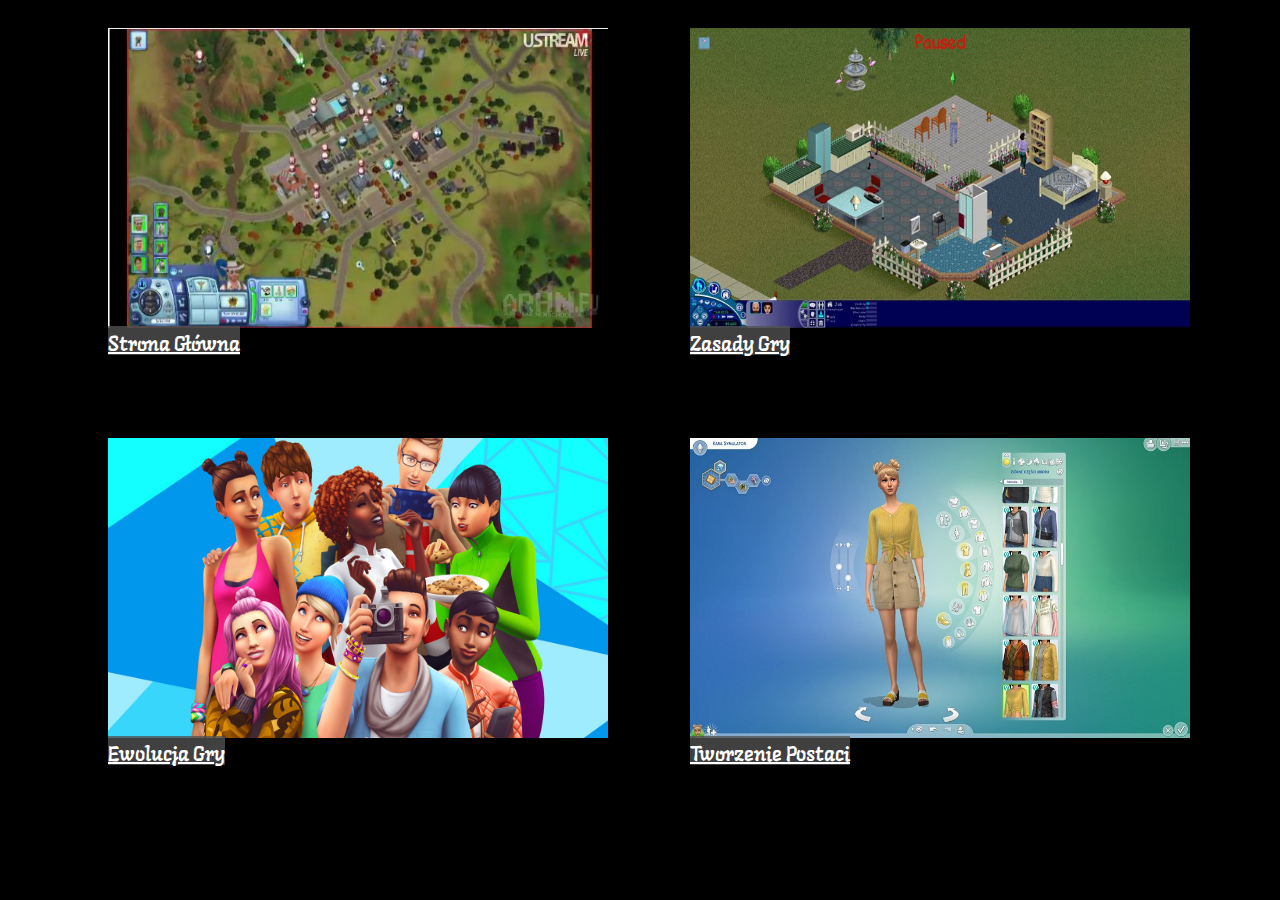
<file: index.html>
<!DOCTYPE html>
<html lang="en">
<head>
    <meta charset="UTF-8">
    <meta name="viewport" content="width=device-width, initial-scale=1.0">
    <title>The Sims - Kategorie</title>
    <link rel="stylesheet" href="https://cdn.jsdelivr.net/npm/bootstrap@4.5.3/dist/css/bootstrap.min.css" integrity="sha384-TX8t27EcRE3e/ihU7zmQxVncDAy5uIKz4rEkgIXeMed4M0jlfIDPvg6uqKI2xXr2" crossorigin="anonymous">
    <link rel="preconnect" href="https://fonts.gstatic.com"><link href="https://fonts.googleapis.com/css2?family=Langar&display=swap" rel="stylesheet">
    <link rel="stylesheet" href="style.css">
</head>
<body>
    <div class="str1">
        <div>
            <div class="cardy1">
                <img class="card-img-top" src="./img/ts3/15.jpg" alt="">
                <div class="card-body">
                  <a href="strglowna.html" class="btn przyciski"> Strona Główna </a>
                </div>
            </div>
            <div class="cardy1">
                <img class="card-img-top" src="./img/ts4/the-sims.jpg" alt="">
                <div class="card-body">
                  <a href="ewolucja.html" class="btn przyciski"> Ewolucja Gry </a>
                </div>
            </div>
        </div>
        <div>
            <div class="cardy1">
                <img class="card-img-top" src="./img/ts1/296319421.jpg" alt="">
                <div class="card-body">
                  <a href="zasady.html" class="btn przyciski"> Zasady Gry </a>
                </div>
            </div>
            <div class="cardy1">
                <img class="card-img-top" src="./img/ts4/1e51d545424c99deef03fa9d1d1f.jpg" alt="">
                <div class="card-body">
                  <a href="postacie.html" class="btn przyciski"> Tworzenie Postaci</a>
                </div>
            </div>
        </div>
    </div>


</body>
</html>
</file>
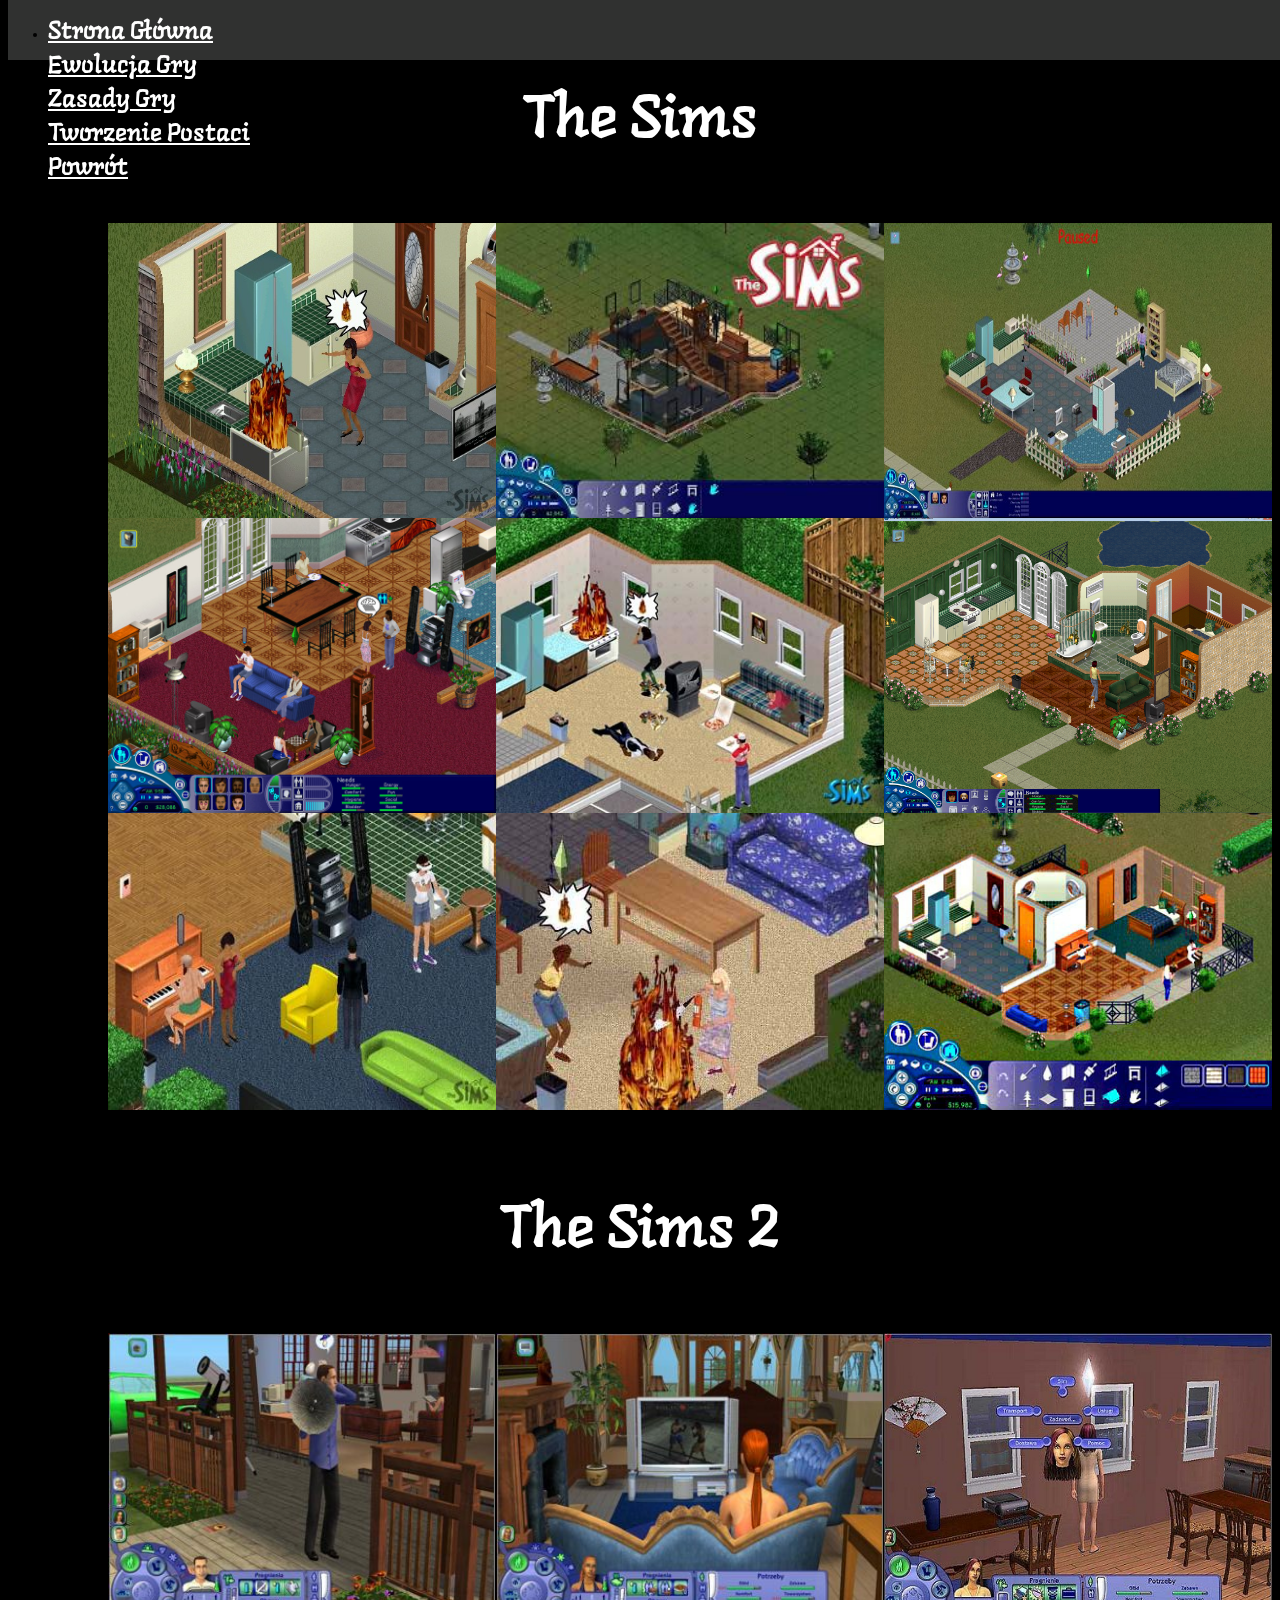
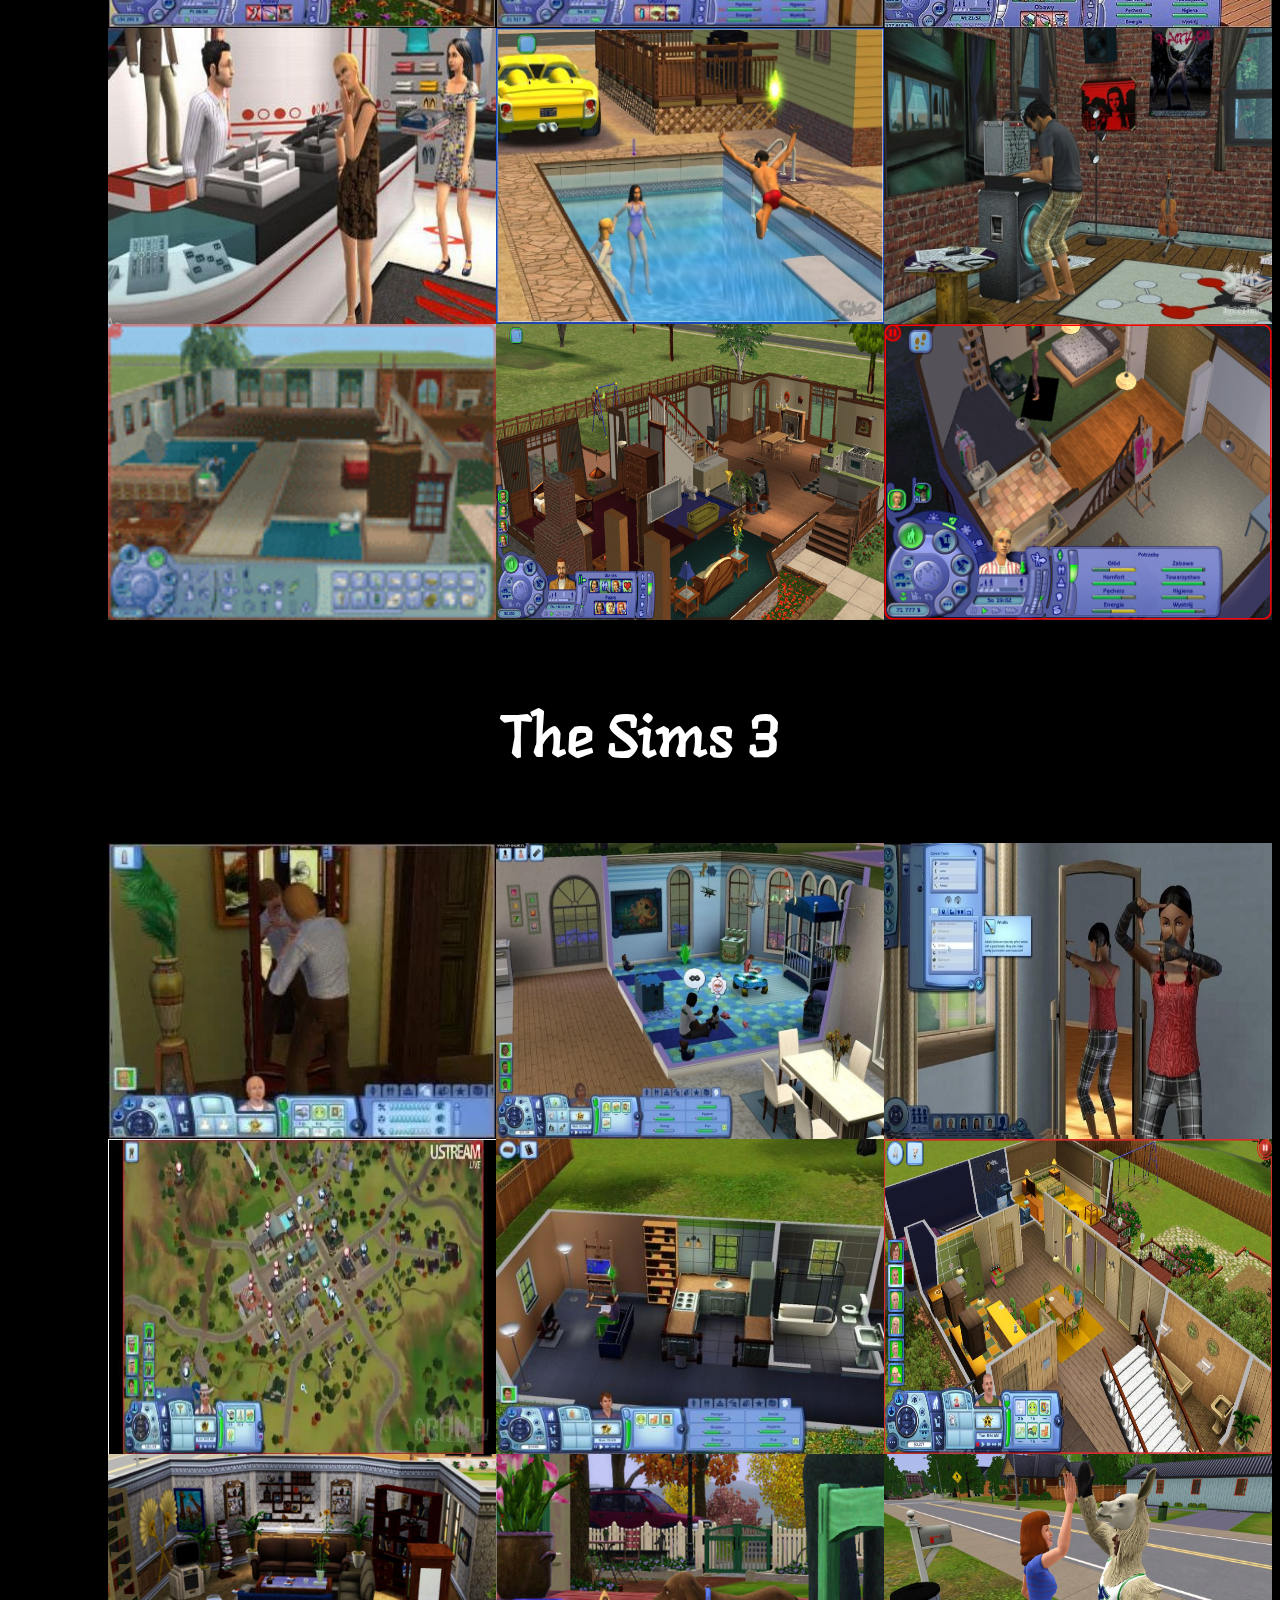
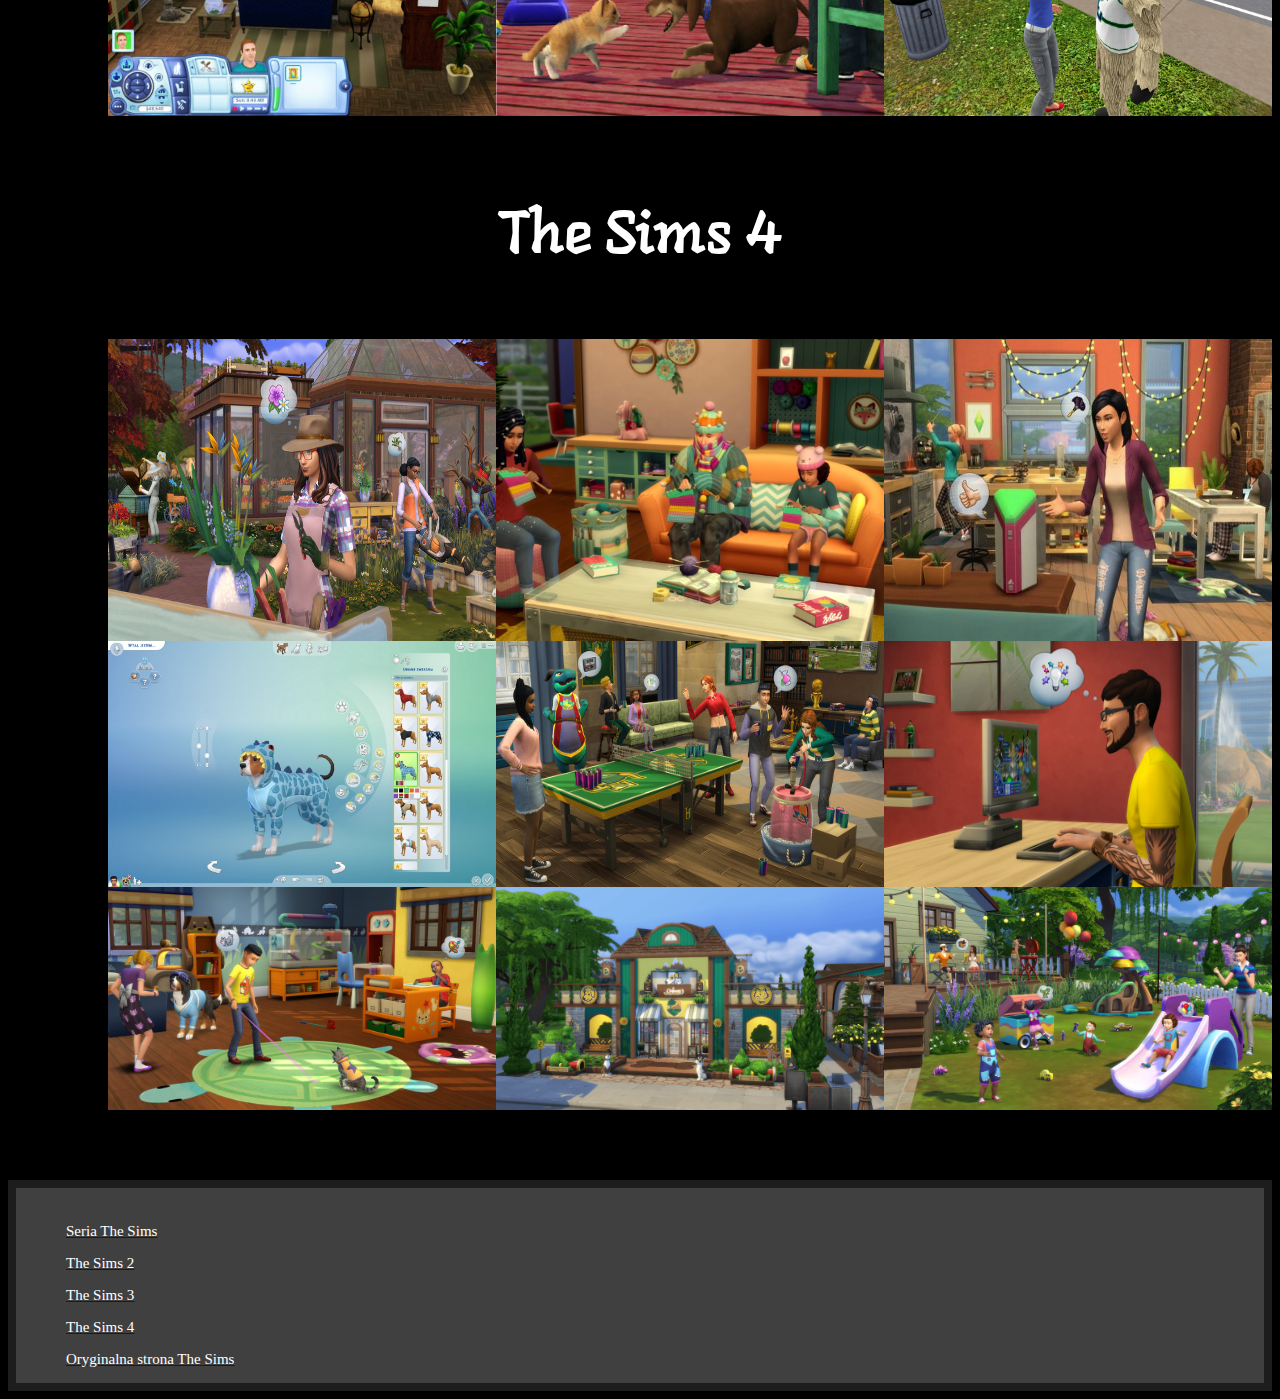
<file: ewolucja.html>
<!DOCTYPE html>
<html lang="en">
<head>
    <meta charset="UTF-8">
    <meta name="viewport" content="width=device-width, initial-scale=1.0">
    <title>The Sims - Ewolucja Gry</title>
    <link rel="stylesheet" href="https://cdn.jsdelivr.net/npm/bootstrap@4.5.3/dist/css/bootstrap.min.css" integrity="sha384-TX8t27EcRE3e/ihU7zmQxVncDAy5uIKz4rEkgIXeMed4M0jlfIDPvg6uqKI2xXr2" crossorigin="anonymous">
    <link rel="preconnect" href="https://fonts.gstatic.com"><link href="https://fonts.googleapis.com/css2?family=Langar&display=swap" rel="stylesheet">
    <link rel="stylesheet" href="style.css">
</head>
<body>
  <div id="menu" class="container-fluid background-menu  nawigacja">
    <ul class="nav justify-content-center">
      <li class="nav-item">
        <a class="btn nav-link buton" href="strglowna.html">Strona Główna</a>
      </li>
      <li class="nav-item">
        <a class="btn nav-link buton" href="ewolucja.html">Ewolucja Gry</a>
      </li>
      <li class="nav-item">
        <a class="btn nav-link buton" href="zasady.html">Zasady Gry</a>
      </li>
      <li class="nav-item">
        <a class="btn nav-link buton" href="postacie.html">Tworzenie Postaci</a>
      </li>
      <li class="nav-item">
        <a class="btn nav-link buton" href="index.html">Powrót</a>
      </li>
    </ul>
  </div>

  <div class="ts"><p>The Sims</p></div>

  <div class="galeria col-sm-12 col-md-12 col-lg-10 justify-content-center">
    <div class="glrewolucja">
      <img class="img2" src="./img/ts1/001.jpg" alt="">
    </div>
    <div class="glrewolucja">
      <img class="img2" src="./img/ts1/1589140.largethumb.jpg" alt="">
    </div>
    <div class="glrewolucja">
      <img class="img2" src="./img/ts1/296319421.jpg" alt="">
    </div>
    <div class="glrewolucja">
      <img class="img2" src="./img/ts1/img1.jpg" alt="">
    </div>
    <div class="glrewolucja">
      <img class="img2" src="./img/ts1/sims7.jpg" alt="">
    </div>
    <div class="glrewolucja">
      <img class="img2" src="./img/ts1/sims1.png" alt="">
    </div>
    <div class="glrewolucja">
      <img class="img2" src="./img/ts1/sims3.jpg" alt="">
    </div>
    <div class="glrewolucja">
      <img class="img2" src="./img/ts1/sims4.jpg" alt="">
    </div>
    <div class="glrewolucja">
      <img class="img2" src="./img/ts1/sims6.jpg" alt="">
    </div>
  </div>
  
  <div class="ts"><p>The Sims 2</p></div>

  <div class="galeria col-sm-12 col-md-12 col-lg-10">
    <div class="glrewolucja">
      <img class="img2" src="./img/ts2/-1861607156.jpg" alt="">
    </div>
    <div class="glrewolucja">
      <img class="img2" src="./img/ts2/-1861871640.jpg" alt="">
    </div>
    <div class="glrewolucja">
      <img class="img2" src="./img/ts2/332162508.jpg" alt="">
    </div>
    <div class="glrewolucja">
      <img class="img2" src="./img/ts2/49580_49580_jpg_90_adaptiveresize_399x300.jpg" alt="">
    </div>
    <div class="glrewolucja">
      <img class="img2" src="./img/ts2/56bc2a9d4384a.jpg" alt="">
    </div>
    <div class="glrewolucja">
      <img class="img2" src="./img/ts2/744869343.jpg" alt="">
    </div>
    <div class="glrewolucja">
      <img class="img2" src="./img/ts2/iiooi.jpg" alt="">
    </div>
    <div class="glrewolucja">
      <img class="img2" src="./img/ts2/sims-2.png" alt="">
    </div>
    <div class="glrewolucja">
      <img class="img2" src="./img/ts2/Zrzut ekranu (12).png" alt="">
    </div>
  </div>

  <div class="ts"><p>The Sims 3</p></div>

  <div class="galeria col-sm-12 col-md-12 col-lg-10">
    <div class="glrewolucja">
      <img class="img2" src="./img/ts3/1187852093.webp" alt="">
    </div>
    <div class="glrewolucja">
      <img class="img2" src="./img/ts3/139135593 (1).webp" alt="">
    </div>
    <div class="glrewolucja">
      <img class="img2" src="./img/ts3/The-Sims-3-obrazek-2.jpg" alt="">
    </div>
    <div class="glrewolucja">
      <img class="img2" src="./img/ts3/15.jpg" alt="">
    </div>
    <div class="glrewolucja">
      <img class="img2" src="./img/ts3/590e3f4e5bafe3eddb638009.jpg" alt="">
    </div>
    <div class="glrewolucja">
      <img class="img2" src="./img/ts3/ingame_16x9.jpg" alt="">
    </div>
    <div class="glrewolucja">
      <img class="img2" src="./img/ts3/the-sims-3-nowoczesny-apartament-pc-pl-1.jpg" alt="">
    </div>
    <div class="glrewolucja">
      <img class="img2" src="./img/ts3/the-sims-3-pets-screenshot.jpg" alt="">
    </div>
    <div class="glrewolucja">
      <img class="img2" src="./img/ts3/Screenshot-47.jpg" alt="">
    </div>
  </div>

  <div class="ts"> <p>The Sims 4</p> </div>

  <div class="galeria col-sm-12 col-md-12 col-lg-10">
    <div class="glrewolucja">
      <img class="img2" src="./img/ts4/werfg.jpg" alt="">
    </div>
    <div class="glrewolucja">
      <img class="img2" src="./img/ts4/3706967-sims4knit.jpg" alt="">
    </div>
    <div class="glrewolucja">
      <img class="img2" src="./img/ts4/Desktop940.jpg" alt="">
    </div>
    <div class="glrewolucja">
      <img class="img2" src="./img/ts4/IqOpTXxXb3NyvBnus88tnuiZL4hPO5.jpg" alt="">
    </div>
    <div class="glrewolucja">
      <img class="img2" src="./img/ts4/sims-stay-and-play-placeholder.png.adapt.crop191x100.628p.png" alt="">
    </div>
    <div class="glrewolucja">
      <img class="img2" src="./img/ts4/The-Sims-4-fot.-thesims.com_.png" alt="">
    </div>
    <div class="glrewolucja">
      <img class="img2" src="./img/ts4/The-Sims-4-screenshot-3-1024x576.jpg" alt="">
    </div>
    <div class="glrewolucja">
      <img class="img2" src="./img/ts4/the-sims-4-sklep11.png" alt="">
    </div>
    <div class="glrewolucja">
      <img class="img2" src="./img/ts4/ts4-sp12-screen-03.jpg" alt="">
    </div>
  </div>

  <footer class="koniec">
    <a href="https://pl.wikipedia.org/wiki/The_Sims">
      <p class="tekst2">Seria The Sims</p>
    </a>
    <a href="https://pl.wikipedia.org/wiki/The_Sims_2">
      <p class="tekst2">The Sims 2</p>
    </a>
    <a href="https://pl.wikipedia.org/wiki/The_Sims_3">
      <p class="tekst2">The Sims 3</p>
    </a>
    <a href="https://pl.wikipedia.org/wiki/The_Sims_4">
      <p class="tekst2">The Sims 4</p>
    </a>
    <a href="https://www.ea.com/pl-pl/games/the-sims">
    <p class="tekst2">Oryginalna strona The Sims</p>
    </a>
  </footer>
</body>
</html>
</file>
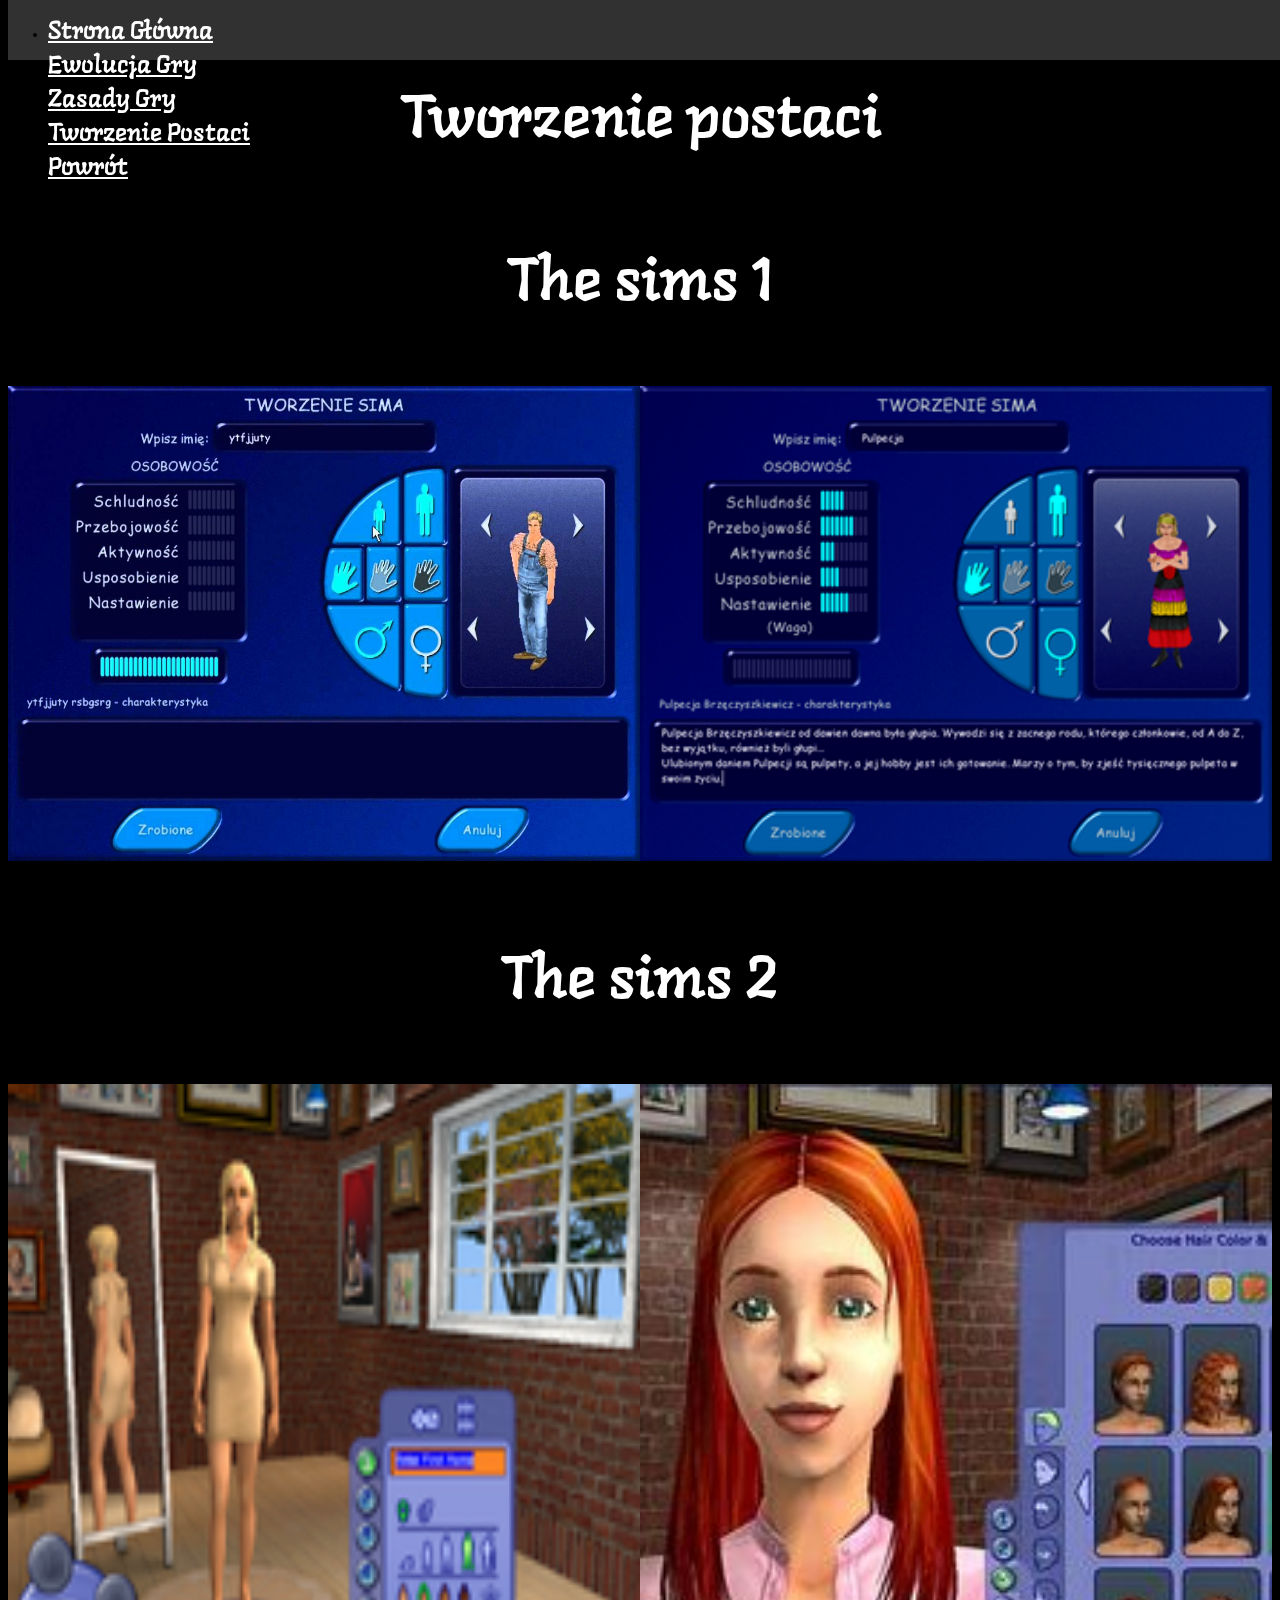
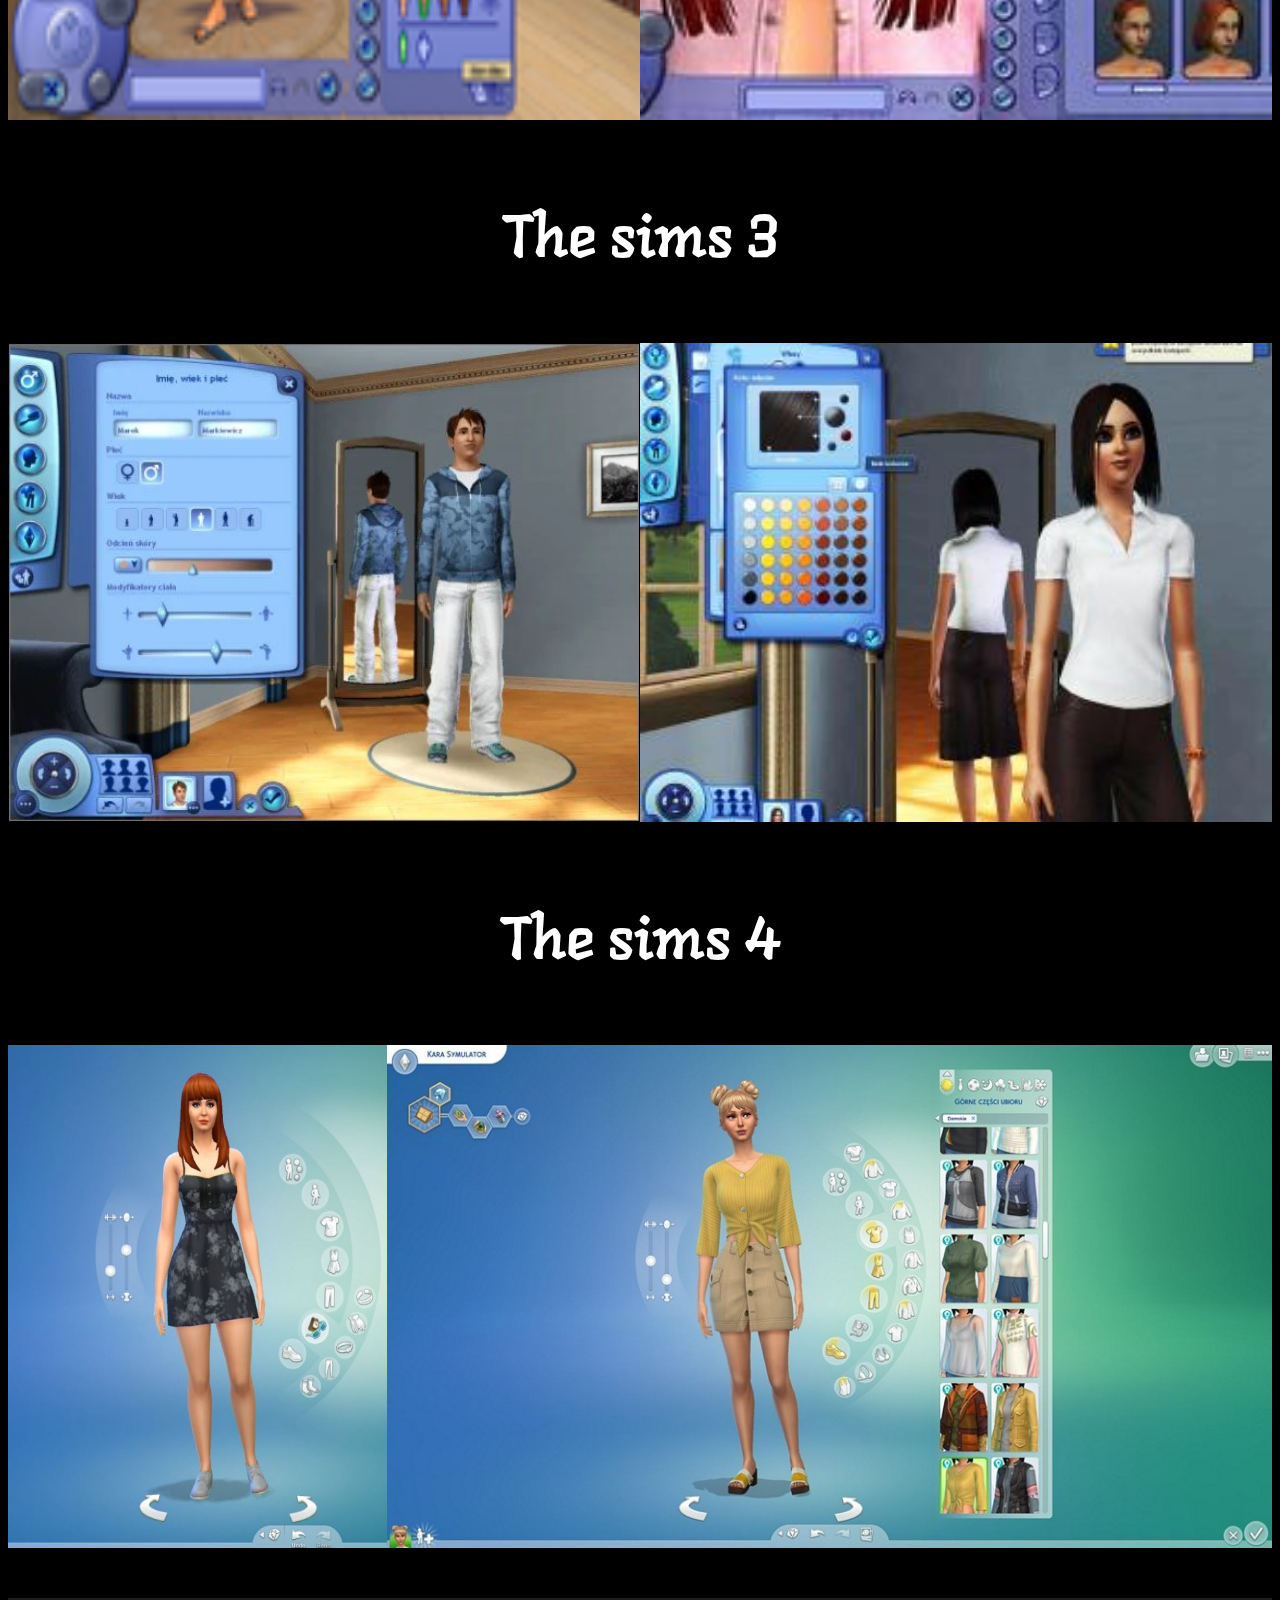
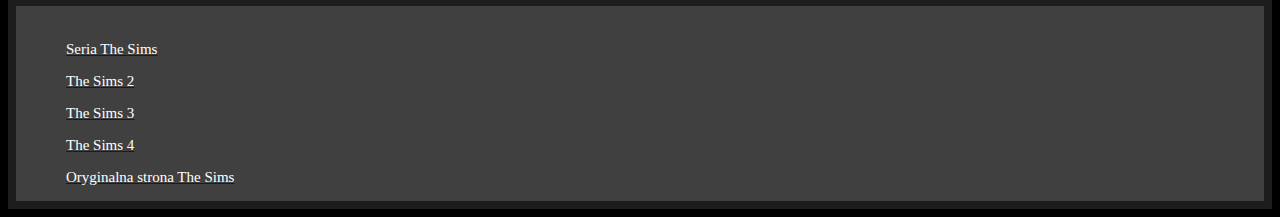
<file: postacie.html>
<!DOCTYPE html>
<html lang="en">
<head>
    <meta charset="UTF-8">
    <meta name="viewport" content="width=device-width, initial-scale=1.0">
    <title>The Sims - Tworzenie Postaci</title>
    <link rel="stylesheet" href="https://cdn.jsdelivr.net/npm/bootstrap@4.5.3/dist/css/bootstrap.min.css" integrity="sha384-TX8t27EcRE3e/ihU7zmQxVncDAy5uIKz4rEkgIXeMed4M0jlfIDPvg6uqKI2xXr2" crossorigin="anonymous">
    <link rel="preconnect" href="https://fonts.gstatic.com"><link href="https://fonts.googleapis.com/css2?family=Langar&display=swap" rel="stylesheet">
    <link rel="stylesheet" href="style.css">
</head>
<body>
  <div id="menu" class="container-fluid background-menu  nawigacja">
    <ul class="nav justify-content-center">
      <li class="nav-item">
        <a class="btn nav-link justify-content-center buton" href="strglowna.html">Strona Główna</a>
      </li>
      <li class="nav-item">
        <a class="btn nav-link buton" href="ewolucja.html">Ewolucja Gry</a>
      </li>
      <li class="nav-item">
        <a class="btn nav-link buton" href="zasady.html">Zasady Gry</a>
      </li>
      <li class="nav-item">
        <a class="btn nav-link buton" href="postacie.html">Tworzenie Postaci</a>
      </li>
      <li class="nav-item">
        <a class="btn nav-link buton" href="index.html">Powrót</a>
      </li>
    </ul>
  </div>

  <div>
    <p class="ts">Tworzenie postaci</p>
    <p class="ts">The sims 1</p>
    <div class="tspostaci">
      <div><img src="./img/ts1/maxresdefault.jpg" alt=""></div>
      <div><img src="./img/ts1/Pulpecja_w_CASie.png" alt=""></div>
    </div>
  </div>
  <div>
    <p class="ts">The sims 2</p>
    <div class="tspostaci">
      <div><img src="./img/ts2/Create_A_Sim.png" alt=""></div>
      <div><img src="./img/ts2/Sims_cas.jpg" alt=""></div>
    </div>
  </div>
  <div>
    <p class="ts">The sims 3</p>
    <div class="tspostaci">
      <div><img src="./img/ts3/5785796.webp" alt=""></div>
      <div><img src="./img/ts3/unnamed.jpg" alt=""></div>
    </div>
  </div>
  <div>
    <p class="ts">The sims 4</p>
    <div class="tspostaci2">
      <div><img src="./img/ts4/The-Sims-4-CAS-3-568x675.jpg" alt=""></div>
      <div><img src="./img/ts4/1e51d545424c99deef03fa9d1d1f.jpg" alt=""></div>
    </div>
  </div>

  <footer class="koniec">
    <a href="https://pl.wikipedia.org/wiki/The_Sims">
      <p class="tekst2">Seria The Sims</p>
    </a>
    <a href="https://pl.wikipedia.org/wiki/The_Sims_2">
      <p class="tekst2">The Sims 2</p>
    </a>
    <a href="https://pl.wikipedia.org/wiki/The_Sims_3">
      <p class="tekst2">The Sims 3</p>
    </a>
    <a href="https://pl.wikipedia.org/wiki/The_Sims_4">
      <p class="tekst2">The Sims 4</p>
    </a>
    <a href="https://www.ea.com/pl-pl/games/the-sims">
    <p class="tekst2">Oryginalna strona The Sims</p>
    </a>
  </footer>
</body>
</html>
</file>
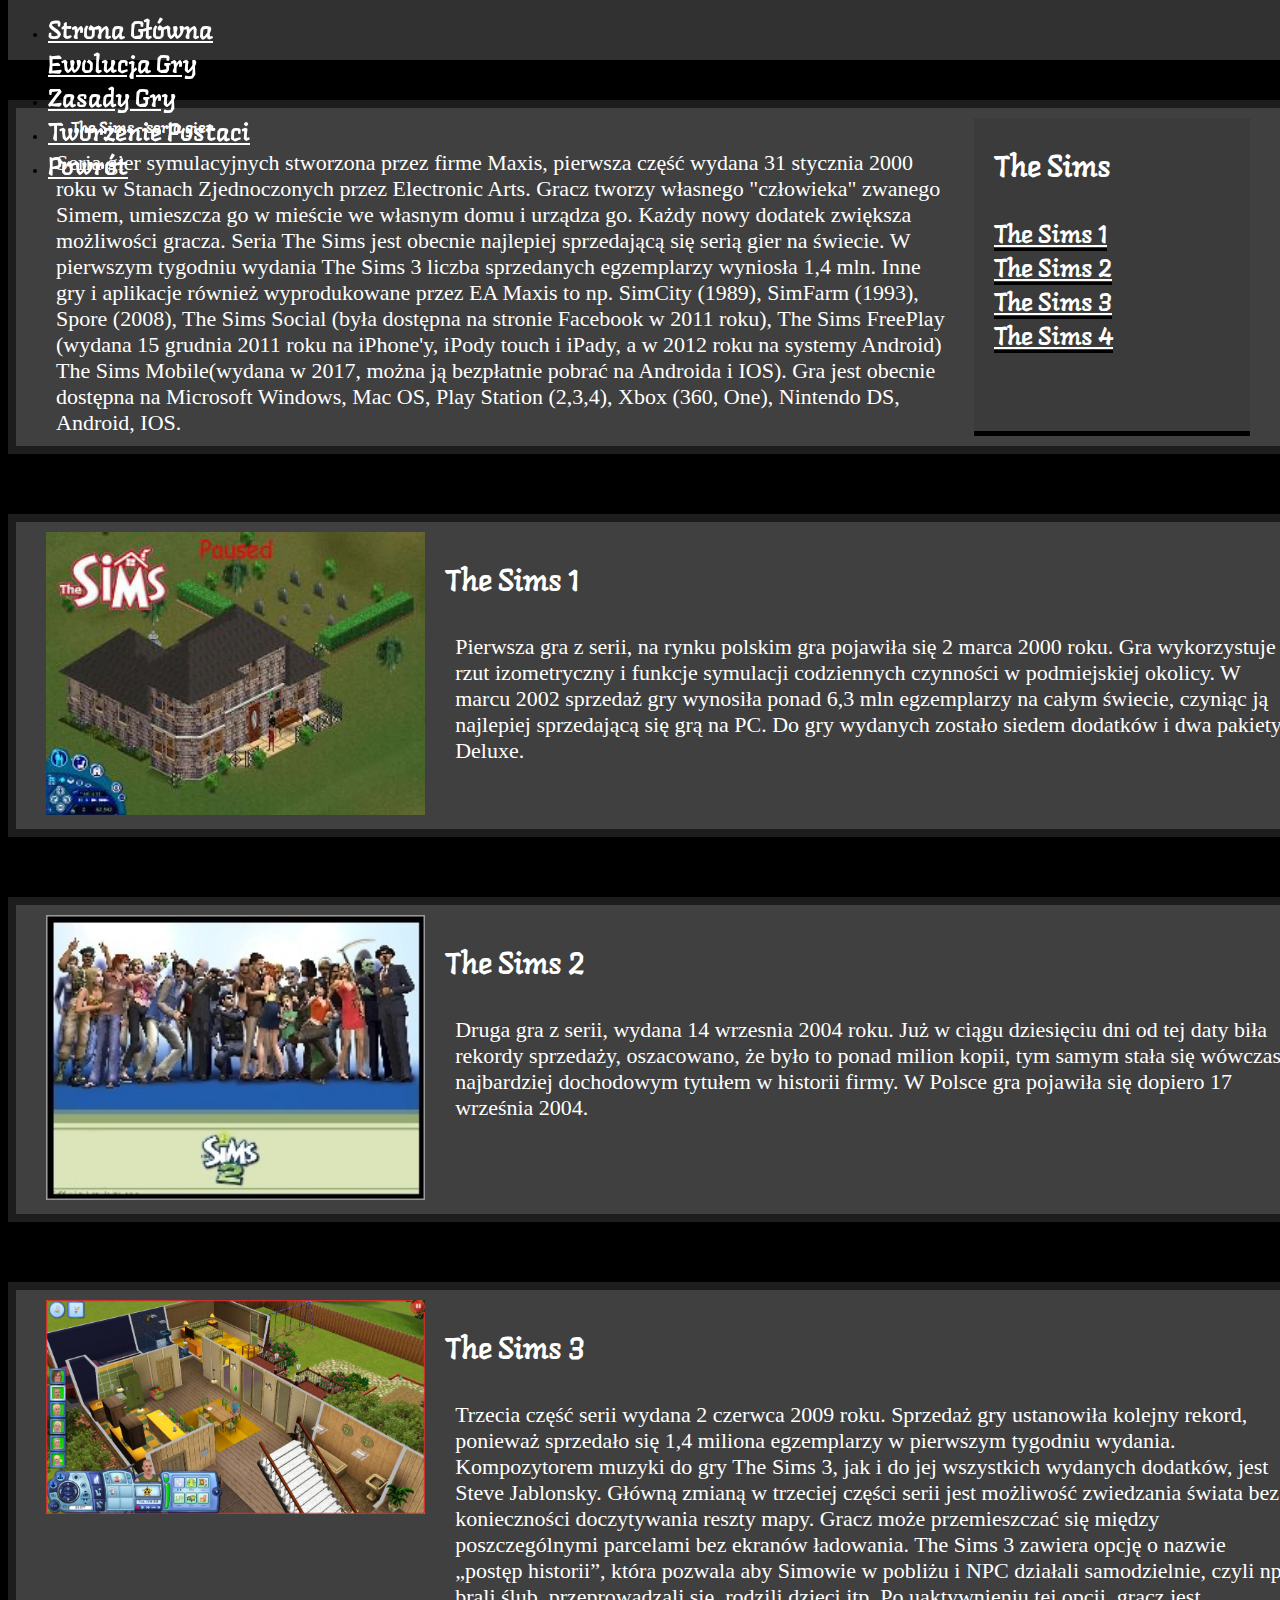
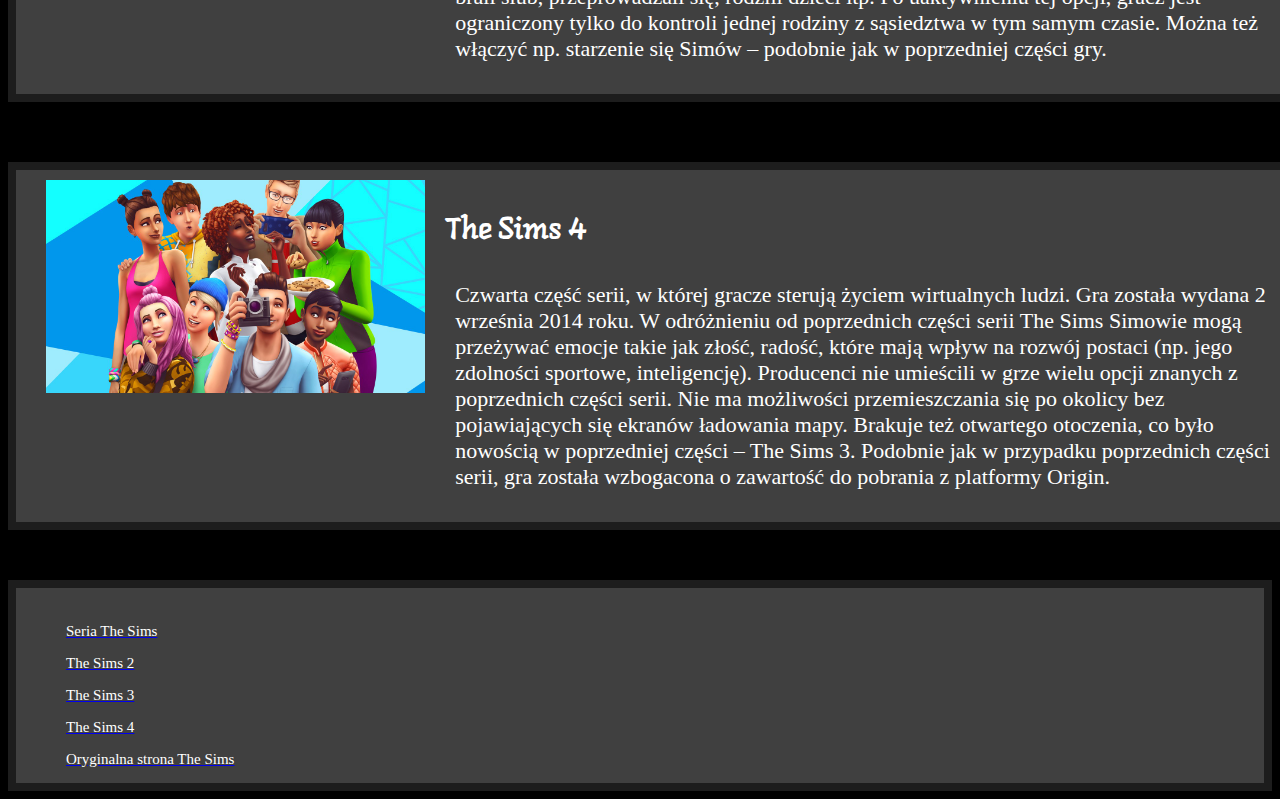
<file: strglowna.html>
<!DOCTYPE html>
<html lang="en">
<head>
    <meta charset="UTF-8">
    <meta name="viewport" content="width=device-width, initial-scale=1.0">
    <title>The Sims - Strona Główna</title>
    <link rel="stylesheet" href="https://cdn.jsdelivr.net/npm/bootstrap@4.5.3/dist/css/bootstrap.min.css" integrity="sha384-TX8t27EcRE3e/ihU7zmQxVncDAy5uIKz4rEkgIXeMed4M0jlfIDPvg6uqKI2xXr2" crossorigin="anonymous">
    <link rel="preconnect" href="https://fonts.gstatic.com"><link href="https://fonts.googleapis.com/css2?family=Langar&display=swap" rel="stylesheet">
    <link rel="stylesheet" href="style.css">
</head>
<body>
  <div id="menu" class="container-fluid background-menu  nawigacja">
    <ul class="nav justify-content-center">
      <li class="nav-item">
        <a class="btn nav-link buton" href="strglowna.html">Strona Główna</a>
      </li>
      <li class="nav-item">
        <a class="btn nav-link buton" href="ewolucja.html">Ewolucja Gry</a>
      </li>
      <li class="nav-item">
        <a class="btn nav-link buton" href="zasady.html">Zasady Gry</a>
      </li>
      <li class="nav-item">
        <a class="btn nav-link buton" href="postacie.html">Tworzenie Postaci</a>
      </li>
      <li class="nav-item">
        <a class="btn nav-link buton" href="index.html">Powrót</a>
      </li>
    </ul>
  </div>

  <div class="ramka col-sm-12 col-md-12 col-lg-12">
    <div>
      <div class="h1 tytul3">The Sims - seria gier</div>
      <div class="tekst">Seria gier symulacyjnych stworzona przez firme Maxis, pierwsza część wydana 31 stycznia 2000 roku w Stanach Zjednoczonych przez Electronic Arts. Gracz tworzy własnego "człowieka" zwanego Simem, umieszcza go w mieście we własnym domu i urządza go. Każdy nowy dodatek zwiększa możliwości gracza. Seria The Sims jest obecnie najlepiej sprzedającą się serią gier na świecie. W pierwszym tygodniu wydania The Sims 3 liczba sprzedanych egzemplarzy wyniosła 1,4 mln. Inne gry i aplikacje również wyprodukowane przez EA Maxis to np. SimCity (1989), SimFarm (1993), Spore (2008), The Sims Social (była dostępna na stronie Facebook w 2011 roku), The Sims FreePlay (wydana 15 grudnia 2011 roku na iPhone'y, iPody touch i iPady, a w 2012 roku na systemy Android) The Sims Mobile(wydana w 2017, można ją bezpłatnie pobrać na Androida i IOS). Gra jest obecnie dostępna na Microsoft Windows, Mac OS, Play Station (2,3,4), Xbox (360, One), Nintendo DS, Android, IOS.</div>
    </div>
    <div class="naw2">
      <div class="row ">
        <div> 
          <p class="tytul2 ">The Sims</p>
        </div>
        <div>
          <a class="btn nav-link opcje" href="#1">The Sims 1</a>
        </div>
        <div>
          <a class="btn nav-link opcje" href="#2">The Sims 2</a>
        </div>
        <div>
          <a class="btn nav-link opcje" href="#3">The Sims 3</a>
        </div>
        <div>
          <a class="btn nav-link opcje" href="#4">The Sims 4</a>
        </div>
      </div>
    </div>
  </div>
  
  <div id="1" class="ramka2 col-sm-12 col-md-12 col-lg-12">
    <div>
      <div><img src="./img/ts1/klkjg.jpg" alt=""> </div>
    </div>
    <div>
      <div>
        <p class="h2 tytul2">The Sims 1</p>
      </div>
      <div>
        <p class="tekst">Pierwsza gra z serii, na rynku polskim gra pojawiła się 2 marca 2000 roku. Gra wykorzystuje rzut izometryczny i funkcje symulacji codziennych czynności w podmiejskiej okolicy. W marcu 2002 sprzedaż gry wynosiła ponad 6,3 mln egzemplarzy na całym świecie, czyniąc ją najlepiej sprzedającą się grą na PC. Do gry wydanych zostało siedem dodatków i dwa pakiety Deluxe.</p>
      </div>
    </div>
  </div>

  <div id="2" class="ramka2 col-sm-12 col-md-12 col-lg-12">
    <div>
      <div><img src="./img/ts2/postacie-2-sims-the-policjant.jpeg" alt=""> </div>
    </div>
    <div>
      <div>
        <p class="h2 tytul2">The Sims 2</p>
      </div>
      <div>
        <p class="tekst">Druga gra z serii, wydana 14 wrzesnia 2004 roku. Już w ciągu dziesięciu dni od tej daty biła rekordy sprzedaży, oszacowano, że było to ponad milion kopii, tym samym stała się wówczas najbardziej dochodowym tytułem w historii firmy. W Polsce gra pojawiła się dopiero 17 września 2004.</p>
      </div>
    </div>
  </div>

  <div id="3" class="ramka2 col-sm-12 col-md-12 col-lg-12">
    <div>
      <div><img src="./img/ts3/ingame_16x9.jpg" alt=""></div>
    </div>
    <div>
      <div>
        <p class="h2 tytul2">The Sims 3</p>
      </div>
      <div>
        <p class="tekst">Trzecia część serii wydana 2 czerwca 2009 roku. Sprzedaż gry ustanowiła kolejny rekord, ponieważ sprzedało się 1,4 miliona egzemplarzy w pierwszym tygodniu wydania. Kompozytorem muzyki do gry The Sims 3, jak i do jej wszystkich wydanych dodatków, jest Steve Jablonsky. Główną zmianą w trzeciej części serii jest możliwość zwiedzania świata bez konieczności doczytywania reszty mapy. Gracz może przemieszczać się między poszczególnymi parcelami bez ekranów ładowania. The Sims 3 zawiera opcję o nazwie „postęp historii”, która pozwala aby Simowie w pobliżu i NPC działali samodzielnie, czyli np. brali ślub, przeprowadzali się, rodzili dzieci itp. Po uaktywnieniu tej opcji, gracz jest ograniczony tylko do kontroli jednej rodziny z sąsiedztwa w tym samym czasie. Można też włączyć np. starzenie się Simów – podobnie jak w poprzedniej części gry.</p>
      </div>
    </div>
  </div>

  <div id="4" class="ramka2 col-sm-12 col-md-12 col-lg-12">
    <div>
      <div><img src="./img/ts4/the-sims.jpg" alt=""></div>
    </div>
    <div>
      <div>
        <p class="h2 tytul2">The Sims 4</p>
      </div>
      <div>
        <p class="tekst">Czwarta część serii, w której gracze sterują życiem wirtualnych ludzi. Gra została wydana 2 września 2014 roku. W odróżnieniu od poprzednich części serii The Sims Simowie mogą przeżywać emocje takie jak złość, radość, które mają wpływ na rozwój postaci (np. jego zdolności sportowe, inteligencję). Producenci nie umieścili w grze wielu opcji znanych z poprzednich części serii. Nie ma możliwości przemieszczania się po okolicy bez pojawiających się ekranów ładowania mapy. Brakuje też otwartego otoczenia, co było nowością w poprzedniej części – The Sims 3. Podobnie jak w przypadku poprzednich części serii, gra została wzbogacona o zawartość do pobrania z platformy Origin.</p>
      </div>
    </div>
  </div>

  <footer class="koniec">
    <a href="https://pl.wikipedia.org/wiki/The_Sims">
      <p class="tekst2">Seria The Sims</p>
    </a>
    <a href="https://pl.wikipedia.org/wiki/The_Sims_2">
      <p class="tekst2">The Sims 2</p>
    </a>
    <a href="https://pl.wikipedia.org/wiki/The_Sims_3">
      <p class="tekst2">The Sims 3</p>
    </a>
    <a href="https://pl.wikipedia.org/wiki/The_Sims_4">
      <p class="tekst2">The Sims 4</p>
    </a>
    <a href="https://www.ea.com/pl-pl/games/the-sims">
    <p class="tekst2">Oryginalna strona The Sims</p>
    </a>
  </footer>

</body>
</html>
</file>
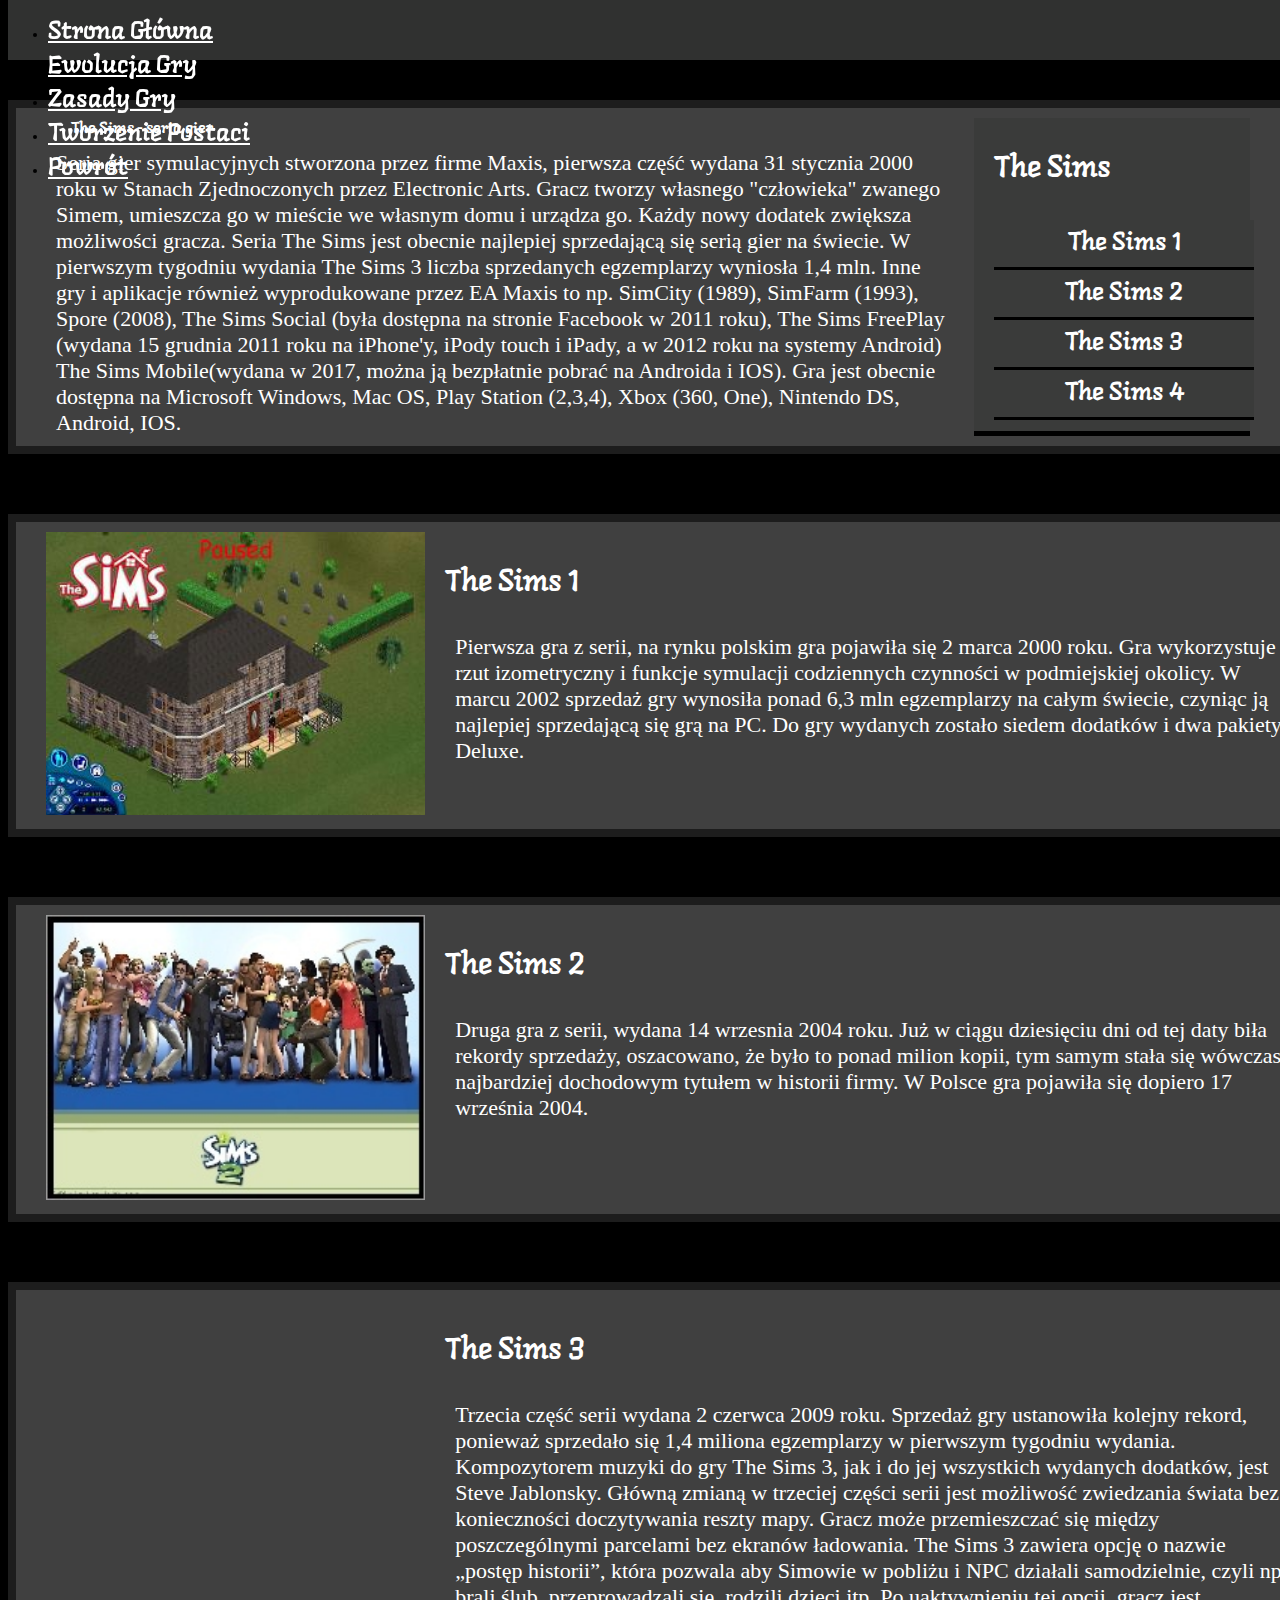
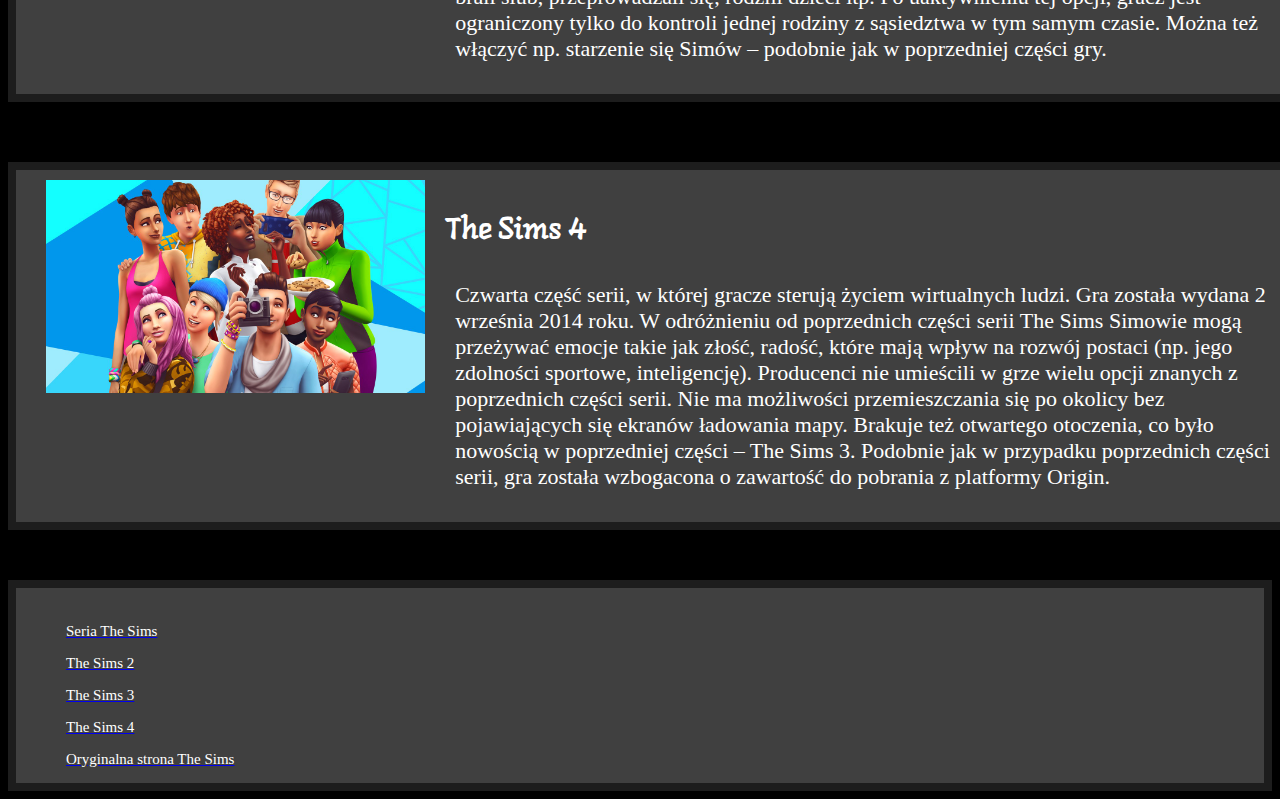
<file: strona główna.html>
<!DOCTYPE html>
<html lang="en">
<head>
    <meta charset="UTF-8">
    <meta name="viewport" content="width=device-width, initial-scale=1.0">
    <title>The Sims - Strona Główna</title>
    <link rel="stylesheet" href="https://cdn.jsdelivr.net/npm/bootstrap@4.5.3/dist/css/bootstrap.min.css" integrity="sha384-TX8t27EcRE3e/ihU7zmQxVncDAy5uIKz4rEkgIXeMed4M0jlfIDPvg6uqKI2xXr2" crossorigin="anonymous">
    <link rel="preconnect" href="https://fonts.gstatic.com"><link href="https://fonts.googleapis.com/css2?family=Langar&display=swap" rel="stylesheet">
    <link rel="stylesheet" href="style.css">
</head>
<body>
  <div id="menu" class="container-fluid background-menu  nawigacja">
    <ul class="nav justify-content-center">
      <li class="nav-item">
        <a class="btn nav-link buton" href="strona główna.html">Strona Główna</a>
      </li>
      <li class="nav-item">
        <a class="btn nav-link buton" href="ewolucja.html">Ewolucja Gry</a>
      </li>
      <li class="nav-item">
        <a class="btn nav-link buton" href="zasady.html">Zasady Gry</a>
      </li>
      <li class="nav-item">
        <a class="btn nav-link buton" href="postacie.html">Tworzenie Postaci</a>
      </li>
      <li class="nav-item">
        <a class="btn nav-link buton" href="index.html">Powrót</a>
      </li>
    </ul>
  </div>

  <div class="ramka col-sm-12 col-md-12 col-lg-12">
    <div>
      <div class="h1 tytul3">The Sims - seria gier</div>
      <div class="tekst">Seria gier symulacyjnych stworzona przez firme Maxis, pierwsza część wydana 31 stycznia 2000 roku w Stanach Zjednoczonych przez Electronic Arts. Gracz tworzy własnego "człowieka" zwanego Simem, umieszcza go w mieście we własnym domu i urządza go. Każdy nowy dodatek zwiększa możliwości gracza. Seria The Sims jest obecnie najlepiej sprzedającą się serią gier na świecie. W pierwszym tygodniu wydania The Sims 3 liczba sprzedanych egzemplarzy wyniosła 1,4 mln. Inne gry i aplikacje również wyprodukowane przez EA Maxis to np. SimCity (1989), SimFarm (1993), Spore (2008), The Sims Social (była dostępna na stronie Facebook w 2011 roku), The Sims FreePlay (wydana 15 grudnia 2011 roku na iPhone'y, iPody touch i iPady, a w 2012 roku na systemy Android) The Sims Mobile(wydana w 2017, można ją bezpłatnie pobrać na Androida i IOS). Gra jest obecnie dostępna na Microsoft Windows, Mac OS, Play Station (2,3,4), Xbox (360, One), Nintendo DS, Android, IOS.</div>
    </div>
    <div class="naw2">
      <div class="row ">
        <div> 
          <p class="tytul2">The Sims</p>
        </div>
        <div>
          <button class="btn opcje">The Sims 1</button>
        </div>
        <div>
          <button class="btn opcje">The Sims 2</button>
        </div>
        <div>
          <button class="btn opcje">The Sims 3</button>
        </div>
        <div>
          <button class="btn opcje">The Sims 4</button>
        </div>
      </div>
    </div>
  </div>
  
  <div class="ramka2 col-sm-12 col-md-12 col-lg-12">
    <div>
      <div><img src="./img/ts1/klkjg.jpg" alt=""> </div>
    </div>
    <div>
      <div>
        <p class="h2 tytul2">The Sims 1</p>
      </div>
      <div>
        <p class="tekst">Pierwsza gra z serii, na rynku polskim gra pojawiła się 2 marca 2000 roku. Gra wykorzystuje rzut izometryczny i funkcje symulacji codziennych czynności w podmiejskiej okolicy. W marcu 2002 sprzedaż gry wynosiła ponad 6,3 mln egzemplarzy na całym świecie, czyniąc ją najlepiej sprzedającą się grą na PC. Do gry wydanych zostało siedem dodatków i dwa pakiety Deluxe.</p>
      </div>
    </div>
  </div>

  <div class="ramka2 col-sm-12 col-md-12 col-lg-12">
    <div>
      <div class="zdjecie2"><img src="./img/ts2/postacie-2-sims-the-policjant.jpeg" alt=""> </div>
    </div>
    <div>
      <div>
        <p class="h2 tytul2">The Sims 2</p>
      </div>
      <div>
        <p class="tekst">Druga gra z serii, wydana 14 wrzesnia 2004 roku. Już w ciągu dziesięciu dni od tej daty biła rekordy sprzedaży, oszacowano, że było to ponad milion kopii, tym samym stała się wówczas najbardziej dochodowym tytułem w historii firmy. W Polsce gra pojawiła się dopiero 17 września 2004.</p>
      </div>
    </div>
  </div>

  <div class="ramka2 col-sm-12 col-md-12 col-lg-12">
    <div>
      <div class="zdjecie3"> </div>
    </div>
    <div>
      <div>
        <p class="h2 tytul2">The Sims 3</p>
      </div>
      <div>
        <p class="tekst">Trzecia część serii wydana 2 czerwca 2009 roku. Sprzedaż gry ustanowiła kolejny rekord, ponieważ sprzedało się 1,4 miliona egzemplarzy w pierwszym tygodniu wydania. Kompozytorem muzyki do gry The Sims 3, jak i do jej wszystkich wydanych dodatków, jest Steve Jablonsky. Główną zmianą w trzeciej części serii jest możliwość zwiedzania świata bez konieczności doczytywania reszty mapy. Gracz może przemieszczać się między poszczególnymi parcelami bez ekranów ładowania. The Sims 3 zawiera opcję o nazwie „postęp historii”, która pozwala aby Simowie w pobliżu i NPC działali samodzielnie, czyli np. brali ślub, przeprowadzali się, rodzili dzieci itp. Po uaktywnieniu tej opcji, gracz jest ograniczony tylko do kontroli jednej rodziny z sąsiedztwa w tym samym czasie. Można też włączyć np. starzenie się Simów – podobnie jak w poprzedniej części gry.</p>
      </div>
    </div>
  </div>

  <div class="ramka2 col-sm-12 col-md-12 col-lg-12">
    <div>
      <div class="zdjecie4"><img src="./img/ts4/the-sims.jpg" alt=""> </div>
    </div>
    <div>
      <div>
        <p class="h2 tytul2">The Sims 4</p>
      </div>
      <div>
        <p class="tekst">Czwarta część serii, w której gracze sterują życiem wirtualnych ludzi. Gra została wydana 2 września 2014 roku. W odróżnieniu od poprzednich części serii The Sims Simowie mogą przeżywać emocje takie jak złość, radość, które mają wpływ na rozwój postaci (np. jego zdolności sportowe, inteligencję). Producenci nie umieścili w grze wielu opcji znanych z poprzednich części serii. Nie ma możliwości przemieszczania się po okolicy bez pojawiających się ekranów ładowania mapy. Brakuje też otwartego otoczenia, co było nowością w poprzedniej części – The Sims 3. Podobnie jak w przypadku poprzednich części serii, gra została wzbogacona o zawartość do pobrania z platformy Origin.</p>
      </div>
    </div>
  </div>

  <footer class="koniec">
    <a href="https://pl.wikipedia.org/wiki/The_Sims">
      <p class="tekst2">Seria The Sims</p>
    </a>
    <a href="https://pl.wikipedia.org/wiki/The_Sims_2">
      <p class="tekst2">The Sims 2</p>
    </a>
    <a href="https://pl.wikipedia.org/wiki/The_Sims_3">
      <p class="tekst2">The Sims 3</p>
    </a>
    <a href="https://pl.wikipedia.org/wiki/The_Sims_4">
      <p class="tekst2">The Sims 4</p>
    </a>
    <a href="https://www.ea.com/pl-pl/games/the-sims">
    <p class="tekst2">Oryginalna strona The Sims</p>
    </a>
  </footer>

</body>
</html>
</file>
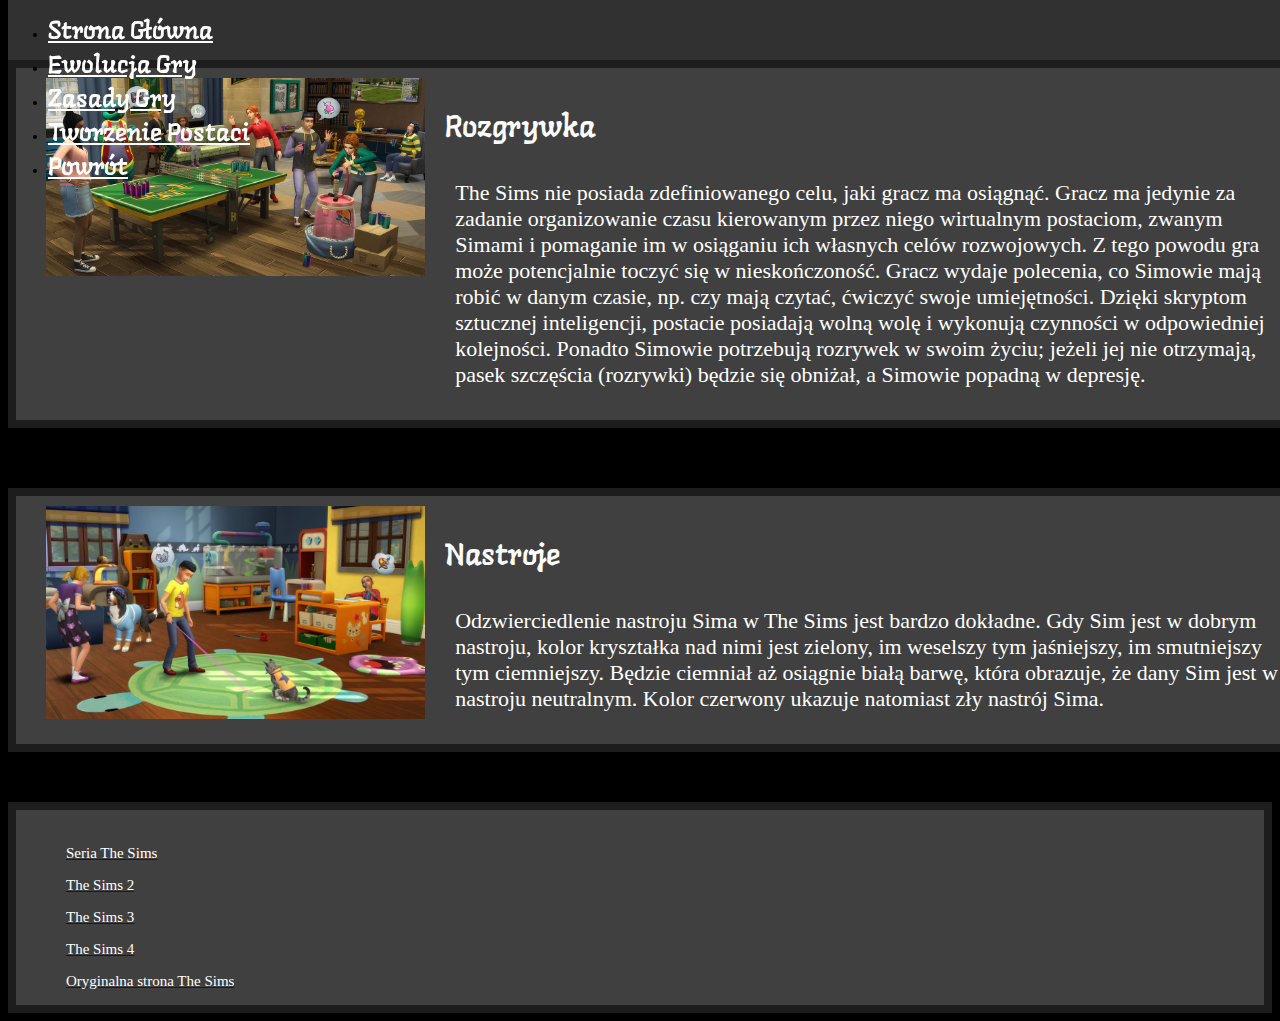
<file: zasady.html>
<!DOCTYPE html>
<html lang="en">
<head>
    <meta charset="UTF-8">
    <meta name="viewport" content="width=device-width, initial-scale=1.0">
    <title>The Sims - Zasady</title>
    <link rel="stylesheet" href="https://cdn.jsdelivr.net/npm/bootstrap@4.5.3/dist/css/bootstrap.min.css" integrity="sha384-TX8t27EcRE3e/ihU7zmQxVncDAy5uIKz4rEkgIXeMed4M0jlfIDPvg6uqKI2xXr2" crossorigin="anonymous">
    <link rel="preconnect" href="https://fonts.gstatic.com"><link href="https://fonts.googleapis.com/css2?family=Langar&display=swap" rel="stylesheet">
    <link rel="stylesheet" href="style.css">
</head>
<body>
  <div id="menu" class="container-fluid background-menu  nawigacja">
    <ul class="nav justify-content-center">
      <li class="nav-item">
        <a class="btn nav-link buton" href="strglowna.html">Strona Główna</a>
      </li>
      <li class="nav-item">
        <a class="btn nav-link buton" href="ewolucja.html">Ewolucja Gry</a>
      </li>
      <li class="nav-item">
        <a class="btn nav-link buton" href="zasady.html">Zasady Gry</a>
      </li>
      <li class="nav-item">
        <a class="btn nav-link buton" href="postacie.html">Tworzenie Postaci</a>
      </li>
      <li class="nav-item">
        <a class="btn nav-link buton" href="index.html">Powrót</a>
      </li>
    </ul>
  </div>

  <div class="ramka2 col-sm-12 col-md-12 col-lg-12">
    <div>
      <div><img src="./img/ts4/sims-stay-and-play-placeholder.png.adapt.crop191x100.628p.png" alt=""> </div>
    </div>
    <div>
      <div>
        <p class="h2 tytul2">Rozgrywka</p>
      </div>
      <div>
        <p class="tekst">The Sims nie posiada zdefiniowanego celu, jaki gracz ma osiągnąć. Gracz ma jedynie za zadanie organizowanie czasu kierowanym przez niego wirtualnym postaciom, zwanym Simami i pomaganie im w osiąganiu ich własnych celów rozwojowych. Z tego powodu gra może potencjalnie toczyć się w nieskończoność. Gracz wydaje polecenia, co Simowie mają robić w danym czasie, np. czy mają czytać, ćwiczyć swoje umiejętności. Dzięki skryptom sztucznej inteligencji, postacie posiadają wolną wolę i wykonują czynności w odpowiedniej kolejności. Ponadto Simowie potrzebują rozrywek w swoim życiu; jeżeli jej nie otrzymają, pasek szczęścia (rozrywki) będzie się obniżał, a Simowie popadną w depresję.</p>
      </div>
    </div>
  </div>

  <div class="ramka2 col-sm-12 col-md-12 col-lg-12">
    <div>
      <div><img src="./img/ts4/The-Sims-4-screenshot-3-1024x576.jpg" alt=""> </div>
    </div>
    <div>
      <div>
        <p class="h2 tytul2">Nastroje</p>
      </div>
      <div>
        <p class="tekst"> Odzwierciedlenie nastroju Sima w The Sims jest bardzo dokładne. Gdy Sim jest w dobrym nastroju, kolor kryształka nad nimi jest zielony, im weselszy tym jaśniejszy, im smutniejszy tym ciemniejszy. Będzie ciemniał aż osiągnie białą barwę, która obrazuje, że dany Sim jest w nastroju neutralnym. Kolor czerwony ukazuje natomiast zły nastrój Sima.</p>
      </div>
    </div>
  </div>

  <footer class="koniec">
    <a href="https://pl.wikipedia.org/wiki/The_Sims">
      <p class="tekst2">Seria The Sims</p>
    </a>
    <a href="https://pl.wikipedia.org/wiki/The_Sims_2">
      <p class="tekst2">The Sims 2</p>
    </a>
    <a href="https://pl.wikipedia.org/wiki/The_Sims_3">
      <p class="tekst2">The Sims 3</p>
    </a>
    <a href="https://pl.wikipedia.org/wiki/The_Sims_4">
      <p class="tekst2">The Sims 4</p>
    </a>
    <a href="https://www.ea.com/pl-pl/games/the-sims">
    <p class="tekst2">Oryginalna strona The Sims</p>
    </a>
  </footer>
</body>
</html>
</file>
<file: style.css>
body {
    background-color: black;
}

.cardy1{
    width: 500px;
    height: 300px;
    margin-top: 20px;
    margin-bottom: 110px;
}

.str1 {
    display: grid;
    grid-template-columns: auto auto;
    margin-left: 100px;
}

.przyciski {
    background-color: #525252c7;
    color: white;
    font-size: 20px;
    width: 450px;
    height: 50px;
    padding-top: 10px;
    font-family: Langar;
}

.nawigacja {
    background-color: #3a3b3ad3;
    height: 60px;
    width: 100%;
    font-family: Langar;
}

.buton {
    color: rgb(255, 255, 255);
    width: 260px;
    height: 60px;
    font-size: 25px;
    text-align: center;
}

#menu {
    position: fixed;
    top: 0;
    z-index: 10;
}

img {
    width: 100%;
    height: 100%;
}

.ramka {
    display: grid;
    grid-template-columns: 75% 25%;
    background-color: #525252c7;
    padding: 10px;
    width: 100%;
    border: 8px solid #1d1d1d;
    margin-top: 100px;
}

.tytul3 {
    margin-left: 45px;
    color: white;
    font-family: Langar;
}

.tekst {
    margin-top: 10px;
    margin-left: 30px;
    margin-right: 20px;
    color: white;
    text-align: left;
    font-size: 22px;
}

.naw2 {
    background-color:  #3a3b3a;
    margin-right: 40px;
    border-bottom: 5px solid #000000;
}

.tytul2 {
    font-size: 30px;
    margin-left: 20px;
    color: white;
    font-family: Langar;
}

.opcje {
    border: none;
    border-bottom: 3px solid #000000;
    background-color:  #3a3b3a;
    color: white;
    width: 260px;
    height: 50px;
    font-size: 25px;
    margin-left: 20px;
    font-family: Langar;
}

.btn:hover {
    background-color: #1d1d1dc2;
    color: rgb(255, 255, 255);
}

.ramka2 {
    display: grid;
    grid-template-columns: 30% 70%;
    background-color: #525252c7;
    padding: 10px;
    width: 100%;
    border: 8px solid #1d1d1d;
    margin-top: 60px;
    padding-left: 30px;
}

.ts {
    margin-top: 80px;
    color: rgb(255, 255, 255);
    font-size: 60px;
    text-align: center;
    font-family: Langar;
}

.galeria {
    display: grid;
    grid-template-columns: auto auto auto;
    margin-top: 50px;
    margin-bottom: 70px;
    margin-left: 100px;
    padding: 0;
    
}

.glrewolucja{
    overflow: hidden;
}

.img2 {
    width: 100%;
    height: 100%;
}

.img2:hover {
    animation-name: przyblizanie;
    animation-duration: 2500ms;
    animation-fill-mode: forwards;
}

@keyframes przyblizanie{
    from {
        width: 100%;
        height: 100%;
    }
    to {
    transform: scale(1.5);
    }
}

.tspostaci {
    display: grid;
    grid-template-columns: 50% 50%;
}

.tspostaci2 {
    display: grid;
    grid-template-columns: 30% 70%;
}

.koniec {
    margin-top: 50px;
    padding-top: 20px;
    padding-left: 50px;
    font-size: 15px;
    background-color: #525252c7;
    border: 8px solid #1d1d1d;
    color: white;
}

.tekst2{
    color: white;
}
</file>
